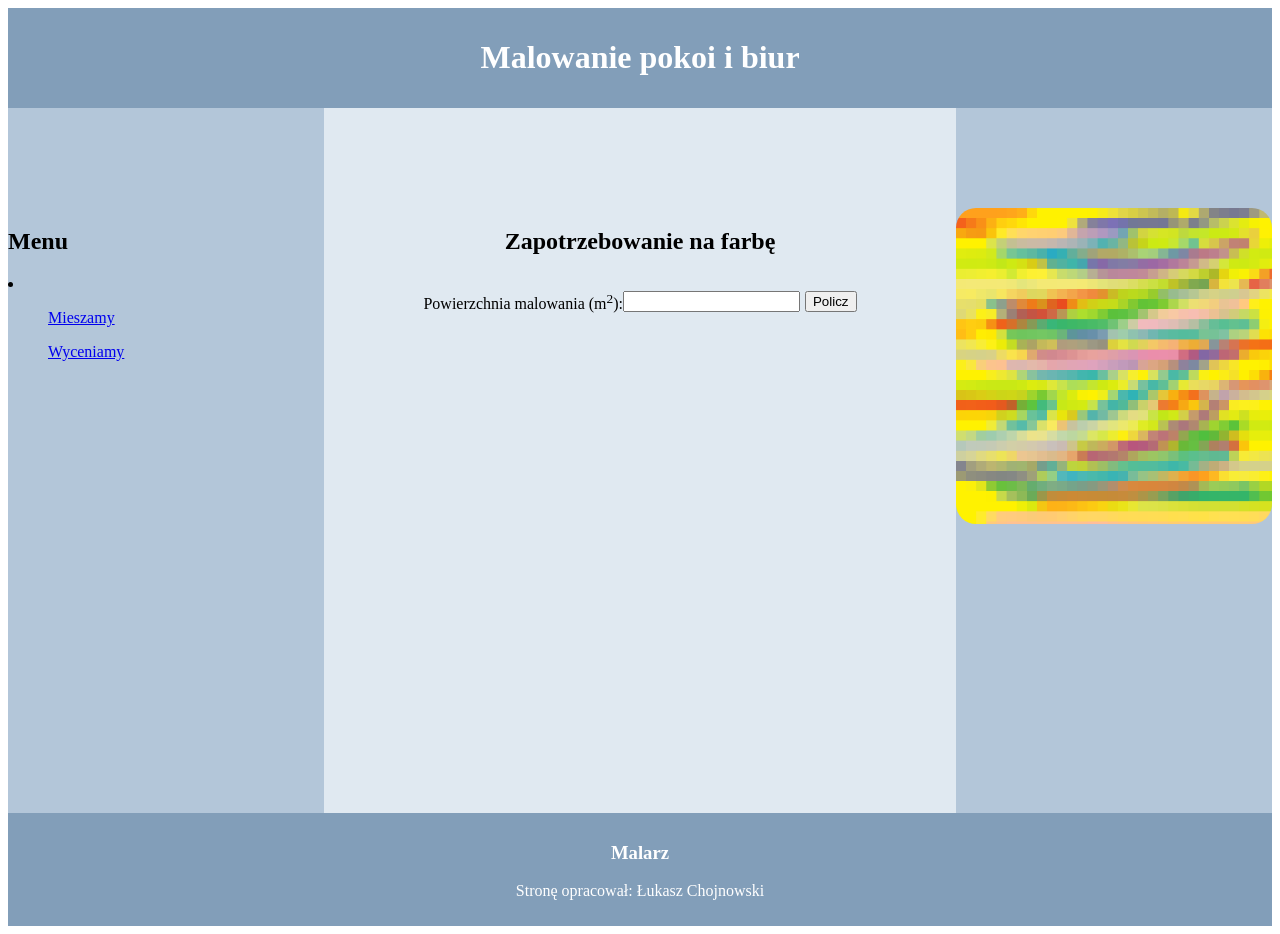
<file: Index.html>
<!DOCTYPE html>
<html lang="pl">

<head>
    <meta charset="UTF-8">
    <meta name="viewport" content="width=device-width, initial-scale=1.0">
    <title>Malarz</title>
    <link rel="stylesheet" href="Malarz.css">
</head>

<body>
    <header>
        <h1>Malowanie pokoi i biur</h1>
    </header>
    <section id="Duzy">
        <section id="Lewy">
            <h2>Menu</h2>
            <li>
                <ul><a href="Index2.html">Mieszamy</a></ul>
                <ul><a href="Index.html">Wyceniamy</a></ul>
            </li>
        </section>
        <section id="Srodek">
            <h2>Zapotrzebowanie na farbę</h2>
            <label id="num">
                <p>Powierzchnia malowania (m<sup>2</sup>):</p>
                <input type="number">
                <button>Policz</button>
            </label>
        </section>
        <section id="Prawy">
            <img src="obraz.png" alt="Próbki farb">
        </section>
    </section>
    <footer>
        <h3>Malarz</h3>
        <p>Stronę opracował: Łukasz Chojnowski</p>
    </footer>
</body>

</html>
</file>
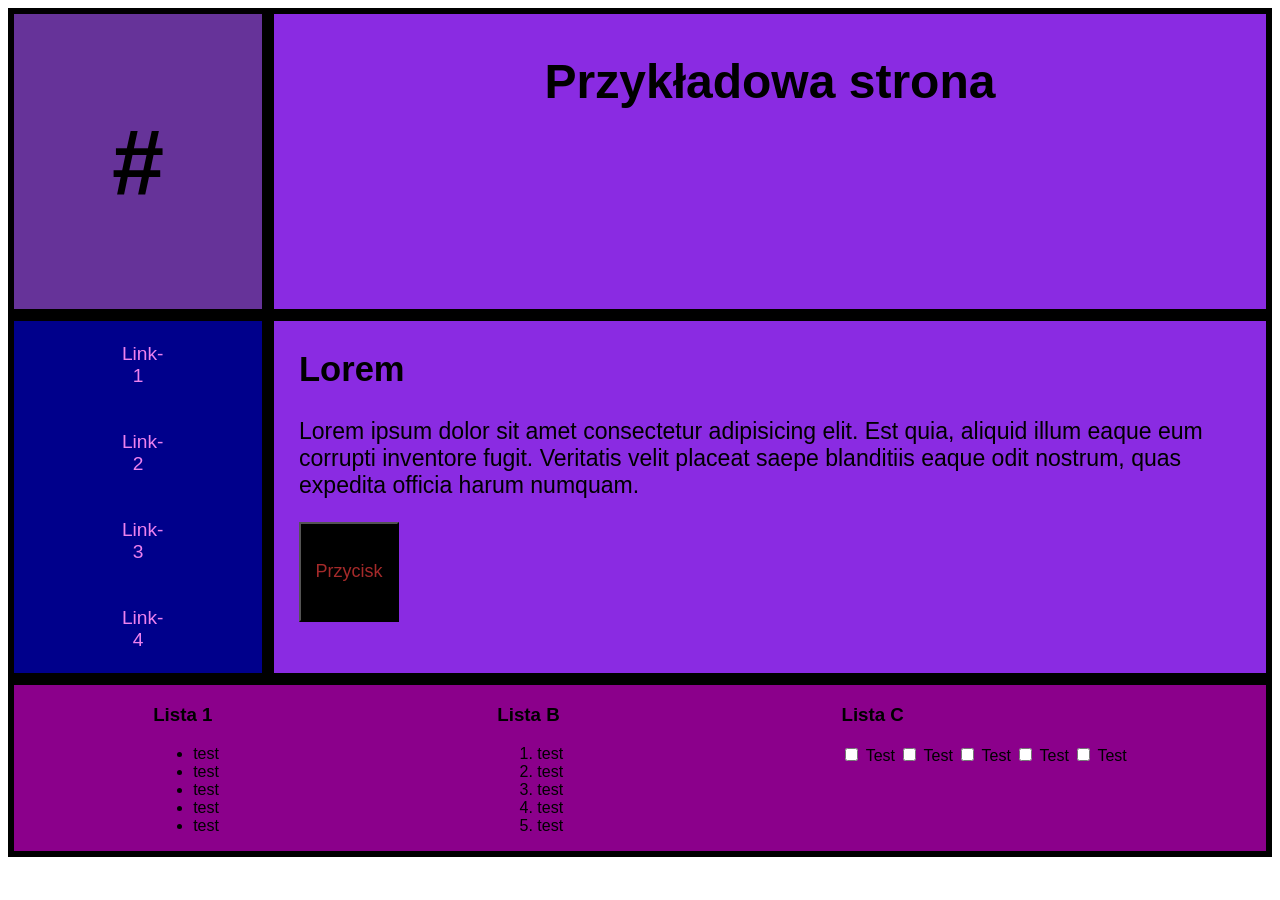
<file: index.html>
<!DOCTYPE html>
<html lang="pl">

<head>
    <meta charset="UTF-8">
    <meta name="viewport" content="width=device-width, initial-scale=1.0">
    <title>przykładowa strona</title>
    <link rel="stylesheet" href="index.css">
</head>

<body>
    <section id="Mega">

        <nav>
            <h1>#</h1>
        </nav>
        <header>
            <h1>Przykładowa strona</h1>
        </header>

    </section>
    <section id="big">
        <section id="mini1">


            <main>
                <a href="#">Link-1</a>
                <a href="#">Link-2</a>
                <a href="#">Link-3</a>
                <a href="#">Link-4</a>
            </main>
        </section>

        <section id="mini2">



            <aside>
                <h2>Lorem</h2>
                <p>Lorem ipsum dolor sit amet consectetur adipisicing elit. Est quia, aliquid illum eaque eum corrupti
                    inventore
                    fugit. Veritatis velit placeat saepe blanditiis eaque odit nostrum, quas expedita officia harum
                    numquam.
                </p>
                <button>Przycisk</button>
        </section>
        </aside>
    </section>
    <section id="listy">

        <section id="lista 1">
            <h1>Lista 1</h1>
            <ul>
                <li>test</li>
                <li>test</li>
                <li>test</li>
                <li>test</li>
                <li>test</li>
            </ul>


        </section>


        <section id="ListaB">

            <h1>Lista B</h1>
            <ol>
                <li>test</li>
                <li>test</li>
                <li>test</li>
                <li>test</li>
                <li>test</li>

            </ol>
        </section>


        <section id="ListaC">
            <h1>Lista C</h1>
            <input type="checkbox" id="test1" name="test">
            <label for="test1">Test</label>

            <input type="checkbox" id="test2" name="test">
            <label for="test2">Test</label>

            <input type="checkbox" id="test3" name="test">
            <label for="test3">Test</label>

            <input type="checkbox" id="test4" name="test">
            <label for="test4">Test</label>

            <input type="checkbox" id="test5" name="test">
            <label for="test5">Test</label>
        </section>

    </section>


</body>

</html>
</file>
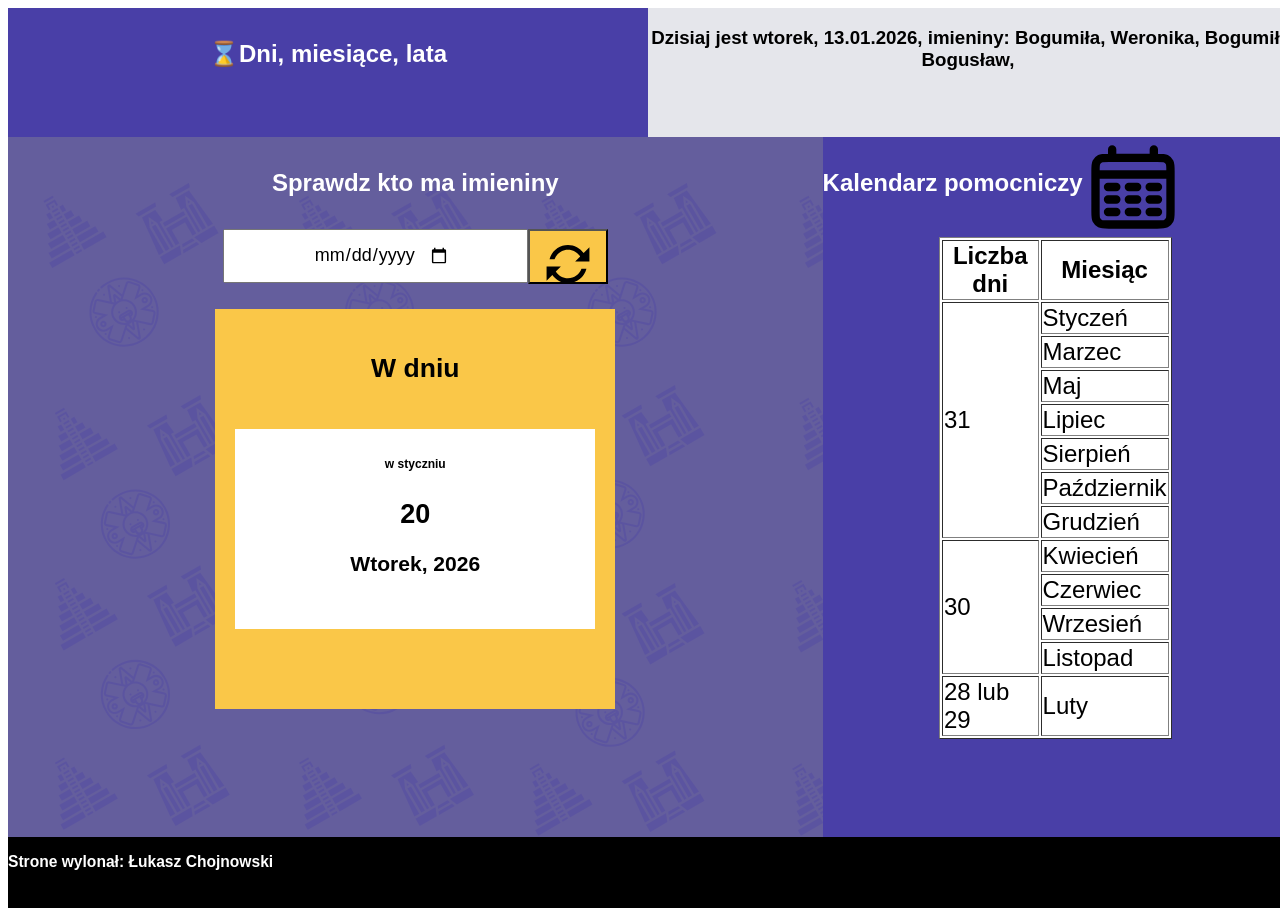
<file: date&time.html>
<!DOCTYPE html>
<html lang="pl">

<head>
    <meta charset="UTF-8">
    <meta name="viewport" content="width=device-width, initial-scale=1.0">
    <title>Date&Time</title>
    <link rel="stylesheet" href="date&time.css">
</head>

<body>
    <section id="megarodzic">
        <header>
            <section class="gora">
                <section class="DNL">
                    <h1>⌛Dni, miesiące, lata</h1>

                </section>
                <section class="info">
                    <h3>Dzisiaj jest wtorek, 13.01.2026, imieniny: Bogumiła, Weronika, Bogumił, Bogusław, </h3>
                </section>
            </section>
        </header>
        <section class="bok2">
            <main>
                <section class="srodek">
                    <h4>Sprawdz kto ma imieniny</h4>
                    <section class="kalen">
                        <section class="zmiana1">
                            <input type="date" class="date">
                        </section>
                        <button class="zmiana2">
                            <img src="loop-svgrepo-com.svg" alt="przycisk">
                        </button>
                    </section>
                    <section class="dni">
                        <h5>W dniu</h5>
                        <section class="kart">
                            <section class="nap">
                                <h1>w styczniu</h1>
                                <h2>20</h1>
                                    <h3>Wtorek, 2026
                                </h2>
                            </section>
                        </section>
                    </section>
                </section>
            </main>

            <aside>
                <section class="bok">
                    <section class="bok3">
                        <h4>Kalendarz pomocniczy</h4> <img src="calendar-days-svgrepo-com.svg" alt="kalendarzyk"
                            class="ikona2">
                    </section>
                    <table border="1" id="tabela">
                        <tr>
                            <th>Liczba dni</th>
                            <th>Miesiąc</th>
                        </tr>
                        <tr>
                            <td rowspan="7">31</td>
                            <td>Styczeń</td>
                        </tr>
                        <tr>
                            <td>Marzec</td>
                        </tr>
                        <tr>
                            <td>Maj</td>
                        </tr>
                        <tr>
                            <td>Lipiec</td>
                        </tr>
                        <tr>
                            <td>Sierpień </td>
                        </tr>
                        <tr>
                            <td>Październik</td>
                        </tr>
                        <tr>
                            <td>Grudzień</td>
                        </tr>
                        </tr>
                        <tr>
                            <td rowspan="4">30</td>
                            <td>Kwiecień</td>
                        </tr>
                        <tr>
                            <td>Czerwiec</td>
                        </tr>
                        <tr>
                            <td>Wrzesień</td>
                        </tr>
                        <tr>
                            <td>Listopad</td>
                        </tr>
                        <tr>
                            <td>28 lub 29</td>
                            <td>Luty</td>
                        </tr>
                    </table>
                    <section class="kale">

                    </section>
                </section>

            </aside>
        </section>
        <footer>
            <h3>Strone wylonał: Łukasz Chojnowski</h3>
        </footer>
    </section>
</body>





</html>
</file>
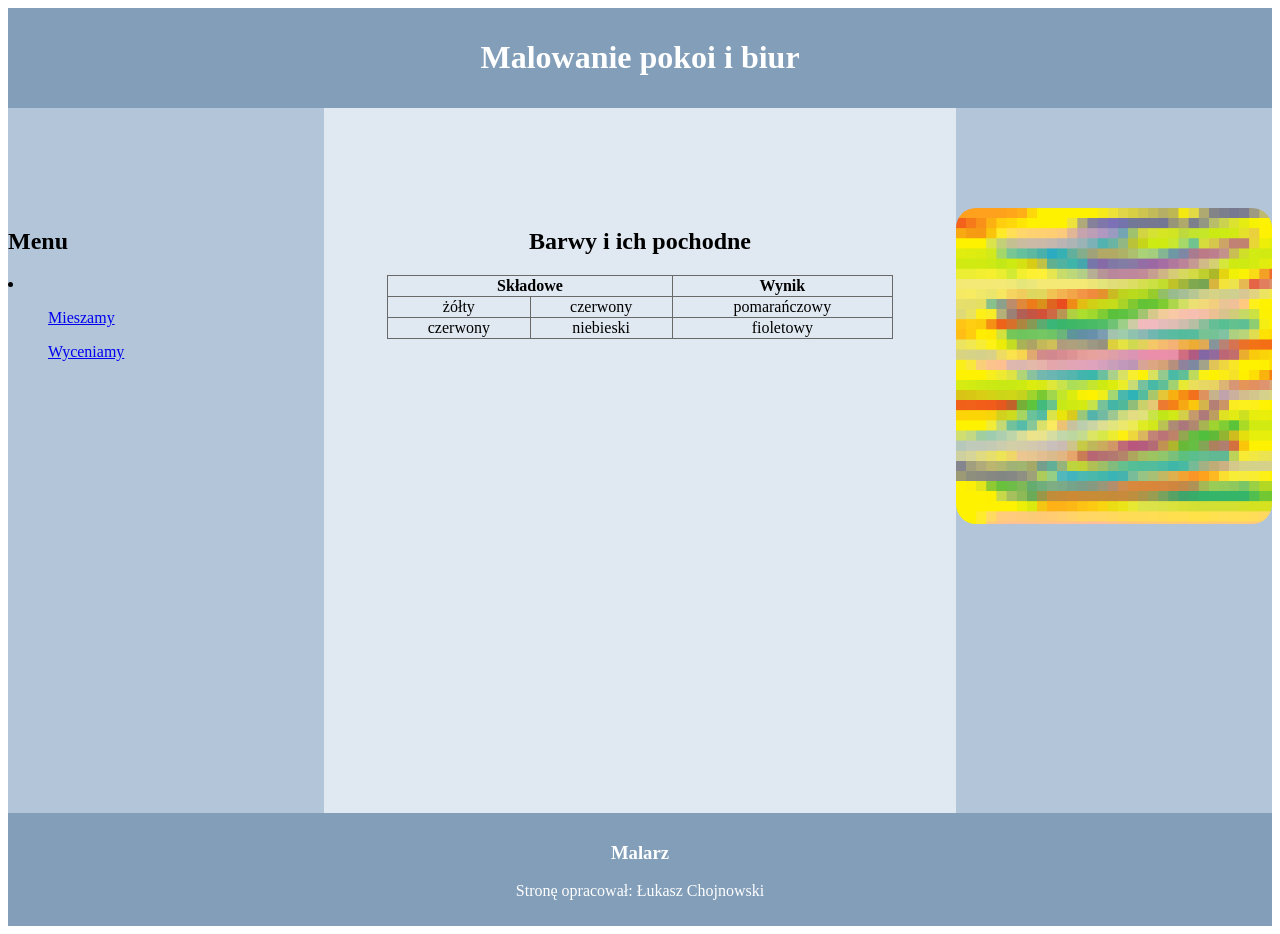
<file: Index2.html>
<!DOCTYPE html>
<html lang="pl">

<head>
    <meta charset="UTF-8">
    <meta name="viewport" content="width=device-width, initial-scale=1.0">
    <title>Malarz</title>
    <link rel="stylesheet" href="Malarz.css">
</head>

<body>
    <header>
        <h1>Malowanie pokoi i biur</h1>
    </header>
    <section id="Duzy">
        <section id="Lewy">
            <h2>Menu</h2>
            <li>
                <ul><a href="Index2.html">Mieszamy</a></ul>
                <ul><a href="Index.html">Wyceniamy</a></ul>
            </li>
        </section>
        <section id="Srodek">
            <h2>Barwy i ich pochodne</h2>
            <table>
                <tr>
                    <th colspan="2">Składowe</th>
                    <th>Wynik</th>
                </tr>
                <tr>
                    <td>żółty</td>
                    <td>czerwony</td>
                    <td>pomarańczowy</td>
                </tr>
                <tr>
                    <td>czerwony</td>
                    <td>niebieski</td>
                    <td>fioletowy</td>
                </tr>
            </table>
        </section>
        <section id="Prawy">
            <img src="obraz.png" alt="Próbki farb">
        </section>
    </section>
    <footer>
        <h3>Malarz</h3>
        <p>Stronę opracował: Łukasz Chojnowski</p>
    </footer>
</body>

</html>
</file>
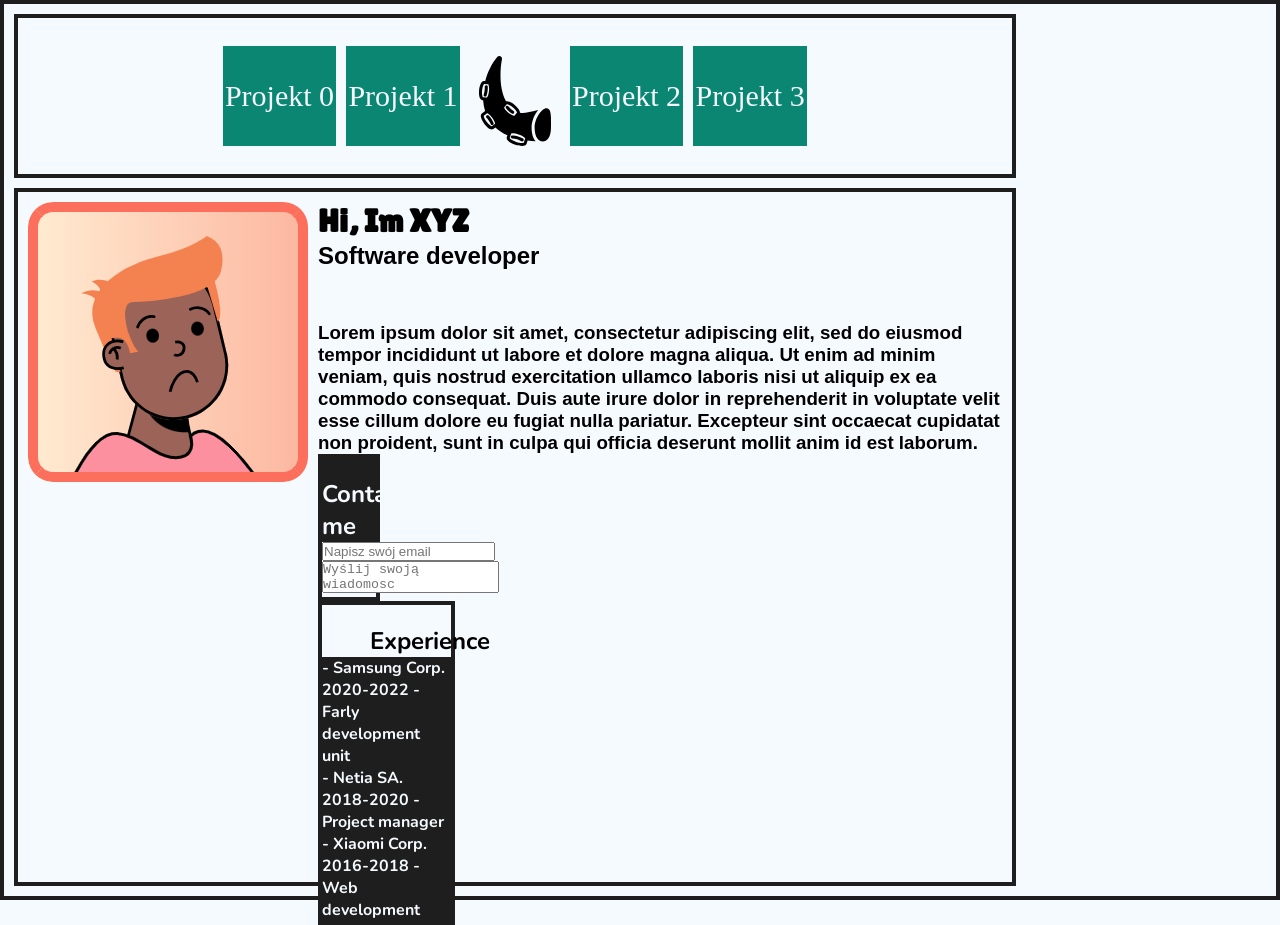
<file: polska.html>
<!DOCTYPE html>
<html lang="pl">

<head>
    <meta charset="UTF-8">
    <meta name="viewport" content="width=device-width, initial-scale=1.0">
    <title>WebCV</title>
    <link rel="stylesheet" href="polska.css">
    <link rel="preconnect" href="https://fonts.googleapis.com">
    <link rel="preconnect" href="https://fonts.gstatic.com" crossorigin>
    <link href="https://fonts.googleapis.com/css2?family=Lilita+One&display=swap" rel="stylesheet">
    <link rel="preconnect" href="https://fonts.googleapis.com">
    <link rel="preconnect" href="https://fonts.gstatic.com" crossorigin>
    <link href="https://fonts.googleapis.com/css2?family=Nunito:ital,wght@0,200..1000;1,200..1000&display=swap"
        rel="stylesheet">
</head>

<body>
    <div class="glowne">
        <div class="main">
            <div class="lewo">
                <div class="innagora">
                    <a href="#" class="l"> Projekt 0 </a>
                    <a href="#" class="k"> Projekt 1 </a>
                    <img src="octopus-svgrepo-com.svg" alt="" class="macka">
                    <a href="#" class="j"> Projekt 2 </a>
                    <a href="#" class="h"> Projekt 3 </a>
                </div>
            </div>
            <div class="prawo">
            </div>
            <div class="hr">
            </div>
        </div>

        <div class="ob">
           
            <div class="zdj"> 
                <img src="vue-color-avatar.png" alt="" class="zdj">
            </div>
            <div>
                <div class="teks">
                    <div class="tekst">
                        <h1>Hi, Im XYZ</h1>
                    </div>
                    <div class="tekst2">
                        <h2>Software developer</h2>
                    </div>
                    <div class="tekst3">
                        <h3>Lorem ipsum dolor sit amet, consectetur adipiscing elit, sed do eiusmod tempor incididunt ut
                            labore
                            et dolore magna aliqua. Ut enim ad minim veniam, quis nostrud exercitation ullamco laboris
                            nisi
                            ut
                            aliquip ex ea commodo consequat. Duis aute irure dolor in reprehenderit in voluptate velit
                            esse
                            cillum dolore eu fugiat nulla pariatur. Excepteur sint occaecat cupidatat non proident, sunt
                            in
                            culpa qui officia deserunt mollit anim id est laborum.</h3>
                    </div>
                </div>
                <div class="form3">
                    <div class="form">
                        <div class="form1">
                            <h2>Contact me</h2>
                        </div>
                        <div class="form2">
                            <input type="email" class="email" placeholder="Napisz swój email">
                            <textarea type="text" class="wiadomosc" placeholder="Wyślij swoją wiadomosc"></textarea>
    
                            </textarea>
                        </div>
                    </div>
                </div>
                <div class="exp3">
                    <div class="exp">
                        <div class="exp1">
                            <h2>Experience</h4>
                        </div>
                        <div class="exp2">
                            <h4>
                                - Samsung Corp. 2020-2022
                                - Farly development unit
                            </h4>
                            <h4>
                                - Netia SA. 2018-2020
                                - Project manager
                            </h4>
                            <h4>
                                - Xiaomi Corp. 2016-2018
                                - Web development
                            </h4>
                        </div>
                    </div>
                </div>


            </div>



</body>

</html>
</file>
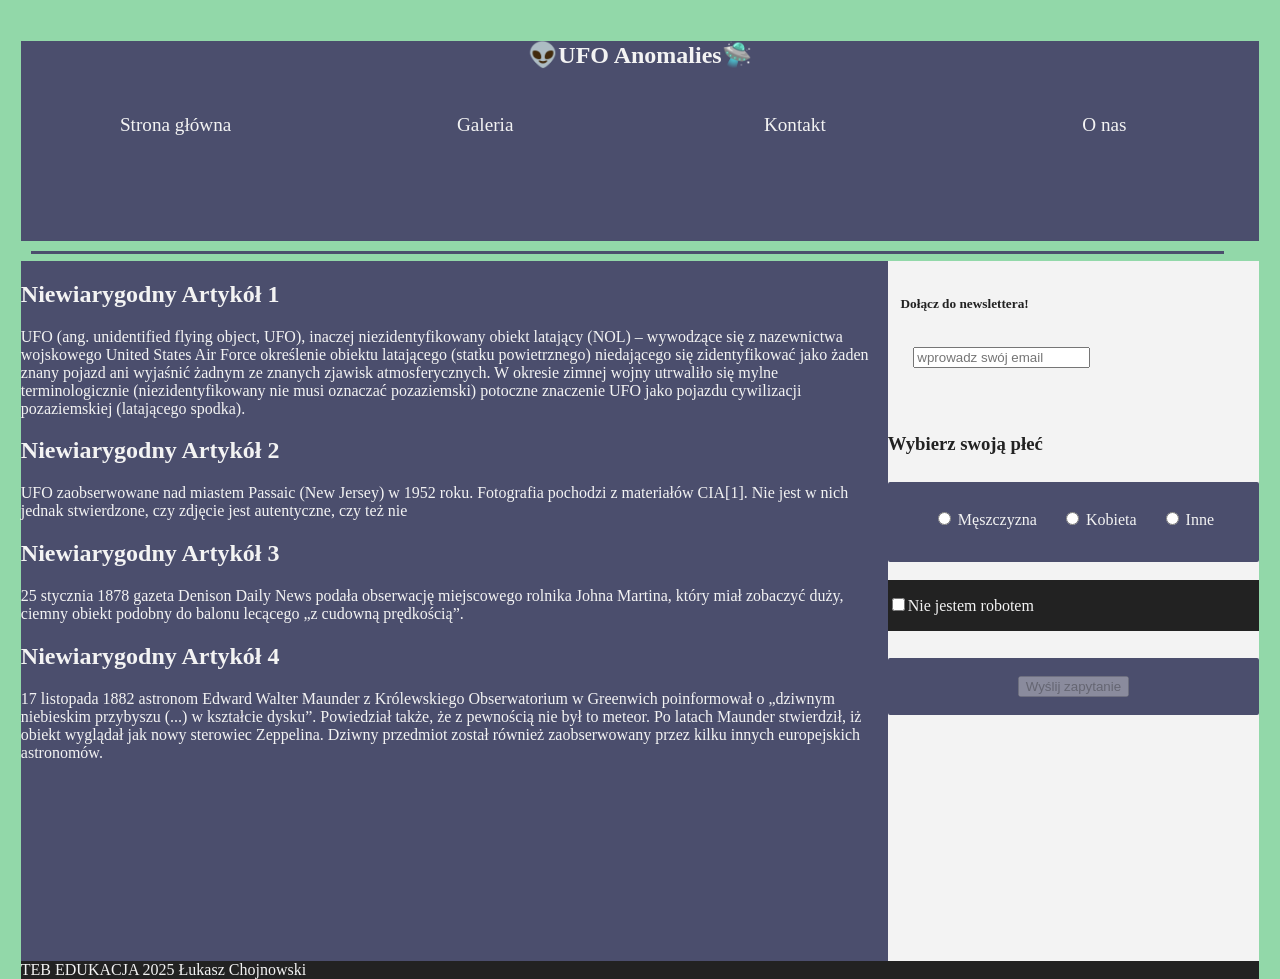
<file: UFOcostam.html>
<!DOCTYPE html>
<html lang="pl">

<head>
    <meta charset="UTF-8">
    <meta name="viewport" content="width=device-width, initial-scale=1.0">
    <title>UFO Anomalies</title>
    <link rel="stylesheet" href="costamcos.CSS">

</head>

<body>
    <div id="main-wrapper">
        <section class="ppl">
            <h1>👽UFO Anomalies🛸 </h1>
            <nav>
                <a href="#">Strona główna</a>
                <a href="#">Galeria</a>
                <a href="#">Kontakt</a>
                <a href="#">O nas</a>
            </nav>
        </section>
        <section class="ppl2">
            <section class="ppl2mini"></section>
        </section>
        <section class="srodek">
            <section class="srodek3">
                <aside>
                    <section class="Formularz">
                        <h1>Dołącz do newslettera!</h1>
                        <label class="email"><input type="text" placeholder="wprowadz swój email"></label>
                    </section>
                    <h3>Wybierz swoją płeć</h3>
                    <section class="plec0">
                        <label class="plec"><input type="radio"> Męszczyzna</label>
                        <label class="plec"><input type="radio"> Kobieta</label>
                        <label class="plec"><input type="radio"> Inne</label>
                    </section>
                    <section id="robot"><label><input type="checkbox">Nie jestem robotem</label></section>
                    <section class="przycisk">
                        <button disabled>Wyślij zapytanie</button>
                    </section>
                </aside>
            </section>
            <section class="srodek2">
                <section>
                    <h2>Niewiarygodny Artykół 1</h2>
                    <p>UFO (ang. unidentified flying object, UFO), inaczej niezidentyfikowany obiekt latający (NOL) –
                        wywodzące się z nazewnictwa wojskowego United States Air Force określenie obiektu latającego
                        (statku
                        powietrznego) niedającego się zidentyfikować jako żaden znany pojazd ani wyjaśnić żadnym ze
                        znanych
                        zjawisk atmosferycznych. W okresie zimnej wojny utrwaliło się mylne terminologicznie
                        (niezidentyfikowany nie musi oznaczać pozaziemski) potoczne znaczenie UFO jako pojazdu
                        cywilizacji
                        pozaziemskiej (latającego spodka).</p  >
                </section>
                <section>
                    <h2>Niewiarygodny Artykół 2</h2>
                    <p>UFO zaobserwowane nad miastem Passaic (New Jersey) w 1952 roku. Fotografia pochodzi z materiałów
                        CIA[1]. Nie jest w nich jednak stwierdzone, czy zdjęcie jest autentyczne, czy też nie</p>
                </section>
                <section>
                    <h2>Niewiarygodny Artykół 3</h2>
                    <p>25 stycznia 1878 gazeta Denison Daily News podała obserwację miejscowego rolnika Johna Martina,
                        który miał zobaczyć duży, ciemny obiekt podobny do balonu lecącego „z cudowną prędkością”.</p>
                </section>
                <section>
                    <h2>Niewiarygodny Artykół 4</h2>
                    <p>17 listopada 1882 astronom Edward Walter Maunder z Królewskiego Obserwatorium w Greenwich
                        poinformował o „dziwnym niebieskim przybyszu (...) w kształcie dysku”. Powiedział także, że z
                        pewnością nie był to meteor. Po latach Maunder stwierdził, iż obiekt wyglądał jak nowy sterowiec
                        Zeppelina. Dziwny przedmiot został również zaobserwowany przez kilku innych europejskich
                        astronomów.
                    </p>
                </section>
            </section>

        </section>
    </div>
    <footer>TEB EDUKACJA 2025 Łukasz Chojnowski</footer>
</body>

</html>
</file>
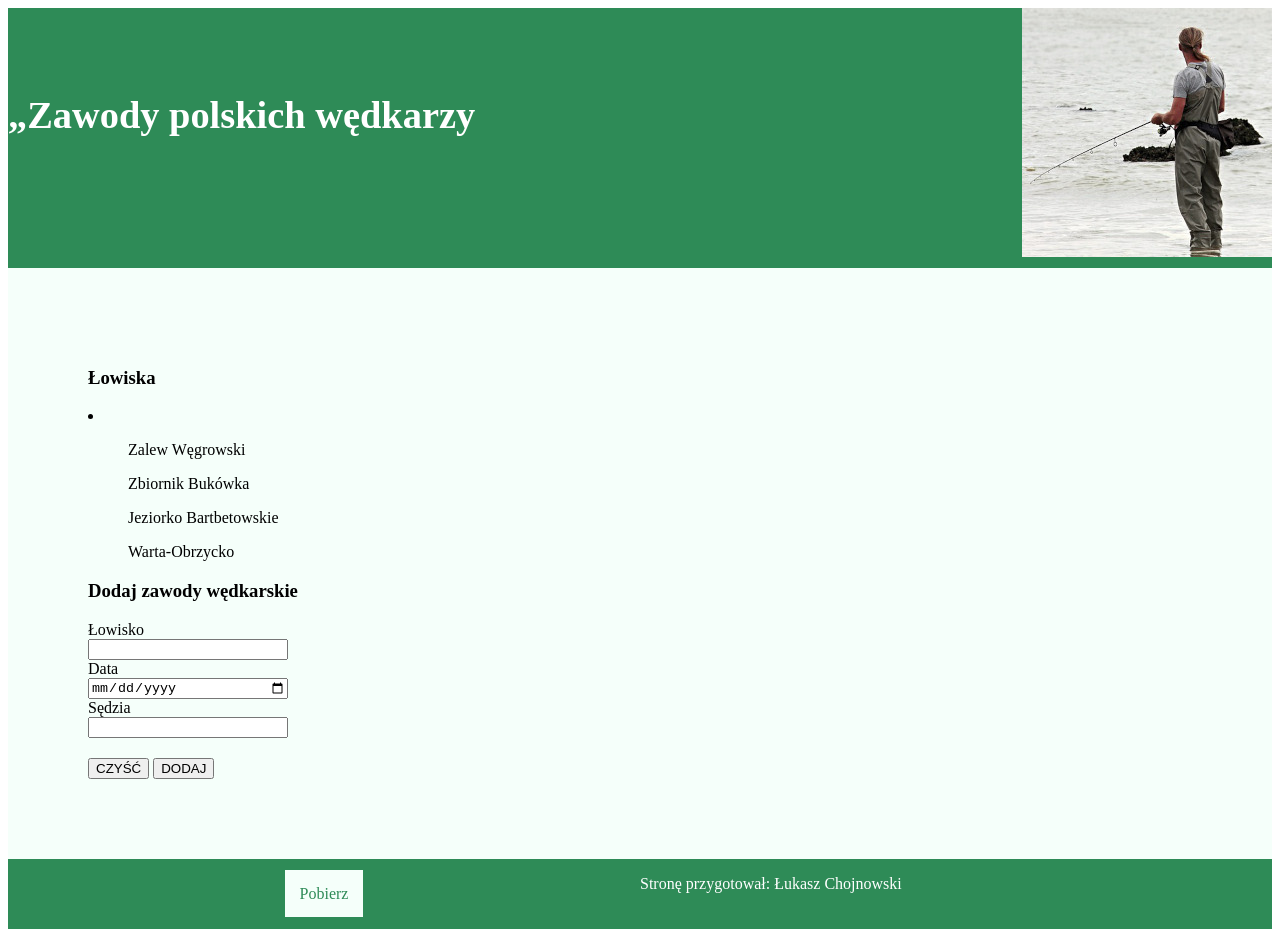
<file: Zawody.html>
<!DOCTYPE html>
<html lang="pl">

<head>
    <meta charset="UTF-8">
    <meta name="viewport" content="width=device-width, initial-scale=1.0">
    <title>Zawody wędkarskie</title>
    <link rel="stylesheet" href="Styl3.css">
</head>

<body>
    <header>
        <section class="Lewy">
            <h1>„Zawody polskich
                wędkarzy</h1>
        </section>

        <section id="Prawy">
            <img src="zawody.jpg" alt="Wędkowanie" class="obraz">
        </section>
    </header>


    <main>
        <section id="glowny">
            <h3>Łowiska</h3>


            <li>
                <ul>Zalew Węgrowski</ul>
                <ul>Zbiornik Bukówka</ul>
                <ul>Jeziorko Bartbetowskie</ul>
                <ul>Warta-Obrzycko</ul>
            </li>
            <h3>Dodaj zawody wędkarskie</h3>
            <section id="in">
                Łowisko <input type="number">
                Data <input type="date">
                Sędzia <input type="text">
            </section>
                <button>CZYŚĆ</button>
                <button>DODAJ</button>
        </section>
    </main>

    <section class="stopki">

        
        <footer id="stopka1">
            <a href="#">Pobierz</a>
            
        </footer>
        
        <footer id="stopka2">
            <P>Stronę przygotował: Łukasz Chojnowski</P>
        </footer>
        
    </section>




</body>

</html>
</file>
<file: Malarz.css>
body{
    font-family: Cambria;
    display: flex;
    flex-direction: column;
}
header{
    background-color: #829eb9;
    color: white;
    text-align: center;
    padding: 10px;
}
footer{
    background-color: #829eb9;
    color: white;
    text-align: center;
    padding: 10px;
}
#Duzy{
    display: flex;
    flex-direction: row;
}
#Lewy{
    background-color: #b3c6d9;
    height: 605px;
    width: 25%;
    padding-top: 100px;
}
#Srodek{
    background-color: #e0e9f1;
    height: 605px;
    width: 50%;
    text-align: center;
    padding-top: 100px;
}
#Prawy{
    background-color: #b3c6d9;
    height: 605px;
    width: 25%;
    padding-top: 100px;
}
#num{
    display: flex;
    flex-direction: row;
    justify-content: center;
    align-items: center;
}
button{
    margin-left: 5px;
}
img{
    width: 100%;
    border-radius: 20px;
}
table{
    border: solid 1px dimgray;
    width: 80%;
    margin: auto;
    border-collapse: collapse;
}
th{
    border: solid 1px dimgray;
    border-collapse: collapse;
}
td{
    border: solid 1px dimgray;
    border-collapse: collapse;
}
td:hover{
    background-color: steelblue;
    color: white;
}
</file>
<file: index.css>
body{
    font-family: Verdana, Geneva, Tahoma, sans-serif;
}

#Mega{
    display: flex;
}
nav{
    font-size: 500%;
    height: 10%;
    width: 20%;
   background-color: rebeccapurple;
   text-align: center;
   border: 6px solid black;
    
}

main{
    display: flex;
    flex-direction: column;
    width: 100%;
    background-color: darkblue;
    text-align: center;
}

header{
    font-size: 200%;
    text-align: center;
    background-color: blueviolet;
    width: 80%;
    border: 6px solid black;

}

line{
    border-top: 10px solid;
    margin: 20px 0;
}

#listy{
    display: flex;
    flex-direction: row;
    justify-content: space-around;
    background-color: darkmagenta;
    border: 6px solid black;
    
}


a{
    text-decoration: none;
    padding: 22px;
    background-color: darkblue;
    width: 13%;
    text-align: center;
    align-self: center;
    color: violet;
}


#big{
    display: flex;
    font-size: larger;
}


#mini1{
    width: 20%;
    border: 6px solid black;
    text-align: center;
}

#mini2{
    width: 80%;
    background-color: blueviolet;
    border: 6px solid black;

}

aside{
    padding-left: 25px;
    font-size: larger;
}

button{
    height: 100px;
    width: 100px;
    background-color: black;
    color: brown;
    font-size: large;
    
}
</file>
<file: date&time.css>
html{
    height: 100vh;
    width: 100vw;
    margin: 0;
}
main{
    width: 70vw;
}

#megarodzic{
    display: flex;
    flex-direction: column;
    height: 100vh;
    width: 100vw;
}
aside{
    height: 700px;
    width: 40vw;
    margin: 0;
}
footer{
    height: 10vh;
    width: 100vw;
    background-color: black;
    color: white;
    font-family: Arial, Helvetica, sans-serif;
    font-size: smaller;
    text-align: start;
}
.ikona2{
    width: 100px;
    height: 100px;
}

.gora{
    height: 100%;
    display: flex;
}

.DNL{
    color: white;
    font-size: x-large;
    height: 100%;
    width: 50%;
    background-color: #493FA7;
    text-align: center;
    font-family: arial;
}

.info{
    text-align: center;
    font-family: arial;
    height: 129px;
    width: 50%;
    background-color: #E5E6EB;
}

.srodek{
    flex-direction: column;
    display: flex;
    font-family: arial;
    color: white;
    height: 700px;
    width: 100%;
    background: url(497664172-8d6abdd9-8198-4ef8-8d58-16285fd766b4.svg),#645E9D;
    text-align: center;
    font-size: x-large;
}

.bok{
    flex-direction: column;
    display: flex;
    height: 100%;
    width: 100%;
    background-color: #493FA7 ;
    margin: 0;
    color: white;
    font-family: Arial, Helvetica, sans-serif;
    font-size: x-large;
}

.date{
    display: flex;
    height: 50px;
    width: 300px;
    justify-content: center;
    align-self: center;
    font-size: large;
    font-family: Arial;
    text-align: center;
}

.dni{
    display: flex;
    flex-direction: column;
    height: 400px;
    width: 400px;
    background-color: #FAC748;
    align-self: center;
    color: black;
    font-family: Arial, Helvetica, sans-serif;
    font-size: xx-large;
    margin-top: 25px;
    
}

.kart{
    align-self: center;
    background-color: white;
    height: 50%;
    width: 90%;
    font-size: large;
}





.bok2{
    display: flex;
    flex-direction: row;
}

table{
    background-color: white;
    color: black;
    height: 60%;
    width: 50%;
    align-self: center;
}

.bok3{
    display: flex;
    flex-direction: row;
}



.zmiana2{
    display: flex;
    background-color: #FAC748;
    flex-direction: row;
    height: 55px;
}


.kalen{
    display: flex;
    align-self: center;
    flex-direction: row;
}
</file>
<file: polska.css>
@import url('https://fonts.googleapis.com/css2?family=Nunito:ital,wght@0,200..1000;1,200..1000&display=swap');
@import url('https://fonts.googleapis.com/css2?family=Lilita+One&family=Nunito:ital,wght@0,200..1000;1,200..1000&display=swap');





:root {
    --zielony: #0B8673;
    --biały: #F5FAFF;
    --czarny: #1E1E1E;

}

* {
    box-sizing: border-box;
    margin: 0;
    padding: 0;
}

body {
    height: 100vh;
    width: 100vw;
    background-color: var(--biały);
}



.main {
    height: 20%;
    width: 80%;
    border-color: var(--czarny);
    border: 4px, var(--czarny);
    border-style: solid;
    display: flex;
    flex-direction: column;
    justify-content: space-evenly;
    align-items: center;
    padding: 10px;

}


.lewo {
    display: flex;
    justify-content: center;
    flex-direction: column;
    width: 60%;
    height: 100%;
    gap: 10%;
}



.prawo {
    display: flex;
    flex-direction: column;
    width: calc(100% - 65%);
}


.l {
    height: 100px;
    width: 180px;
    background-color: var(--zielony);
    text-decoration: none;
    color: var(--biały);
    font-size: 30px;
    align-content: center;
    text-align: center;
}


.k {
    height: 100px;
    width: 180px;
    background-color: var(--zielony);
    text-decoration: none;
    color: var(--biały);
    font-size: 30px;
    align-content: center;
    text-align: center;
}

.h {
    height: 100px;
    width: 180px;
    background-color: var(--zielony);
    text-decoration: none;
    color: var(--biały);
    font-size: 30px;
    align-content: center;
    text-align: center;
}

.j {
    height: 100px;
    width: 180px;
    background-color: var(--zielony);
    text-decoration: none;
    color: var(--biały);
    font-size: 30px;
    align-content: center;
    text-align: center;
}

.innagora {
    align-items: center;
    display: flex;
    gap: 10px;
}

.macka {
    height: 100px;
    width: 100px;
    padding-top: 10px;
}



.ob {
    height: 80%;
    width: 80%;
    border-color: var(--czarny);
    border: 4px, var(--czarny);
    border-style: solid;
    display: flex;
    flex-direction: row;
    justify-content: start;
    align-items: start;
    padding: 10px;
    gap: 10px;
}


.tekst {
    height: 40px;

}

.tekst2 {
    font-family: sans-serif;
    height: 80px;
}

.tekst3 {
    font-family: sans-serif;
}



.lilita-one-regular {
    font-family: "Lilita One", sans-serif;
    font-weight: 400;
    font-style: normal;
}


h1 {
    font-family: "Lilita One", sans-serif;

}

.exp {
    height: 50%;
    width: 20%;
    border-color: var(--czarny);
    border: 4px, var(--czarny);
    border-style: solid;
    display: flex;
    flex-direction: column;
    justify-content: start;
    align-items: start;

}

.exp1 {
    height: 30%;
    width: 100%;
    font-family: "Nunito";
    padding-top: 20px;
    padding-left: 48px;
    padding-right: 25px;
}

.exp2 {
    height: 100%;
    width: 100%;
    background-color: var(--czarny);
    color: var(--biały);
    font-family: "Nunito";
}


.form{
    height: 0%;
    width: 30%;
    border-color: var(--czarny);
    border: 4px, var(--czarny);
    border-style: solid;
    display: flex;
    flex-direction: column;
    justify-content: start;
    align-items: start;
}





.form1{
    height: 30%;
    width: 100%;
    background-color: var(--czarny);
    color: var(--biały);
    font-family: "Nunito";
    padding-top: 20px;
}

.form2{
    height: 100%;
    width: 100%;
}







.wiadomosc{
    resize: none;
}


.glowne{
    height: 100%;
    width: 100%;
    border-color: var(--czarny);
    border: 4px, var(--czarny);
    border-style: solid;
    display: flex;
    flex-direction: column;
    justify-content: center;
    align-items: start;
    padding: 10px;
    gap: 10px;
}

.menu{
    display: flex;
    
}

.exp3{
    display: flex;
    flex-direction: row;
}

.form3{
    display: flex;
    flex-direction: row;
    width: 30%;
    height: 50%;
}

.zdj
</file>
<file: costamcos.CSS>
*{
    box-sizing: border-box;

}

:root{

    --main-color: #4B4E6D;
    --secondary-color: #92D8A9;
    --contrast-color: #F3F3F3;
    --light-color: #BECEC5;
    --dark-color: #222222;

}
    


body{
    display: flex;
    flex-direction: column;
    justify-content: space-between;
    text-align:center;
    height: 100vh;
    align-items: column;
    background-color: var(--secondary-color);
    padding: 1vw;
}


.ppl{
    background-color: var(--main-color);
    color: var(--contrast-color);
    height: 200px;
    width: 100%;
}
 
.ppl2{
    display: flex;
    padding: 10px;
    background-color: var(--secondary-color);
    height: 3px;
    width: 98%;
}

.ppl2mini{
    background-color: var(--main-color);
    height: 3px;
    width: 100%;
}

.srodek{
    display: flex;
    flex-direction: row-reverse;
    text-align:start;
    color: var(--contrast-color);
    background-color: var(--secondary-color);
    height: 700px;
    width: 100%;
}




.srodek3{
    background-color: var(--contrast-color);
    height: 700px ;
    width: 30%;
    color: var(--dark-color);
    text-align:start;
    
    
}







.srodek2{
    text-align: start;
    color: var(--contrast-color);
    background-color: var(--main-color);
    height: 700px;
    width: 70%;
}

.bok{
    background-color: var(--light-color);
    height: 100px;
    width: 50%;
}





h5{
    color:var(--light-color);
    text-justify: distribute;
}



nav {
    display: flex;
    justify-content: space-between;
    height: 8vh;
    margin-top: 10px;
}

nav a{
    background-color: var(--main-color);
    color: var(--contrast-color);
    flex: 1;
    text-align: center;
    line-height: 8vh;
    font-size: 1.2em;
    text-decoration: none;
}

.srodek4{
    background-color:var(--dark-color);
    height: 50px;
    width: 100;
    color: var(--contrast-color);
    width: 100%;
    text-align: start;
}


footer{
    text-align: start;
    background-color: var(--dark-color);
    color: var(--contrast-color);
    width: 100%;
    position: sticky;
    height: 50px;
}


.Formularz{
    display: flex;
    flex-direction: column;
    padding: 1vw;
}


.email{
    height: 5vh;
    padding: 1vw;
    margin-bottom: 2.5vh;
    border: 1px var(--main-color);
    color: var(--dark-color);
    border-radius: 2px;
}






#robot{
    height: 4vw;
    background-color: var(--dark-color);
    color: var(--contrast-color);
    align-content: center;
    align-items: center;
}








.plec0{
    background-color:var(--main-color) ;
    height: 80px;
    padding: 3vh;
    margin-bottom: 2vh ;
    margin-top: 3vh;
    border-radius: 2px ;
    text-align:center;
    font-size: 1em;
    color: var(--contrast-color);
    
}


.przycisk{
    padding: 2vh;
    margin-bottom: 2vh;
    margin-top: 3vh;
    background-color: var(--main-color);
    border: none;
    border-radius: 2px;
    font-size: 1em;
    color: var(--contrast-color);
    text-align: center;
}




.plec{
    margin: 10px;
}
</file>
<file: Styl3.css>
body{
    display: flex;
    flex-direction: column;
}

header{
    display: flex;
    flex-direction: row;
}

.Lewy{
    background-color: seagreen;
    color: white;
    height: 260px;
    width: 75%;
    font-size: 160%;
    font-family: Verdana,;
    line-height: 150px;
}


#Prawy{
    background-color: seagreen;
    color: white;
    height: 260px;
    width: 25%;
    font-size: 160%;
    font-family: Verdana,;
    line-height: 150px;
    text-align: right;
}


#glowny{
    background-color: mintcream;
    padding:    80px ;
    font-family: Verdana,;
}

#stopka1{
    background-color: seagreen;
    color: white;
    height: 70px;
    width: 50%;
    text-align: center;
}


#stopka2{
    display: flex;
    background-color: seagreen;
    color: white;
    height: 70px;
    width: 50%;
    text-align: center;
}


.obraz{
    align-self: flex-end;
    transform: scaleX(-1);
}



#in{
    display: flex;
    padding-bottom: 20px;
    flex-direction: column;
    width: 200px;
}


.stopki{
    display: flex;
    flex-direction: row;
}


a{
    text-decoration: none;
    align-self: center;
    height: 100px;
    width: 50px;
    background-color: mintcream;
    color: seagreen;
    padding: 15px;
    line-height: 70px;
}
</file>
